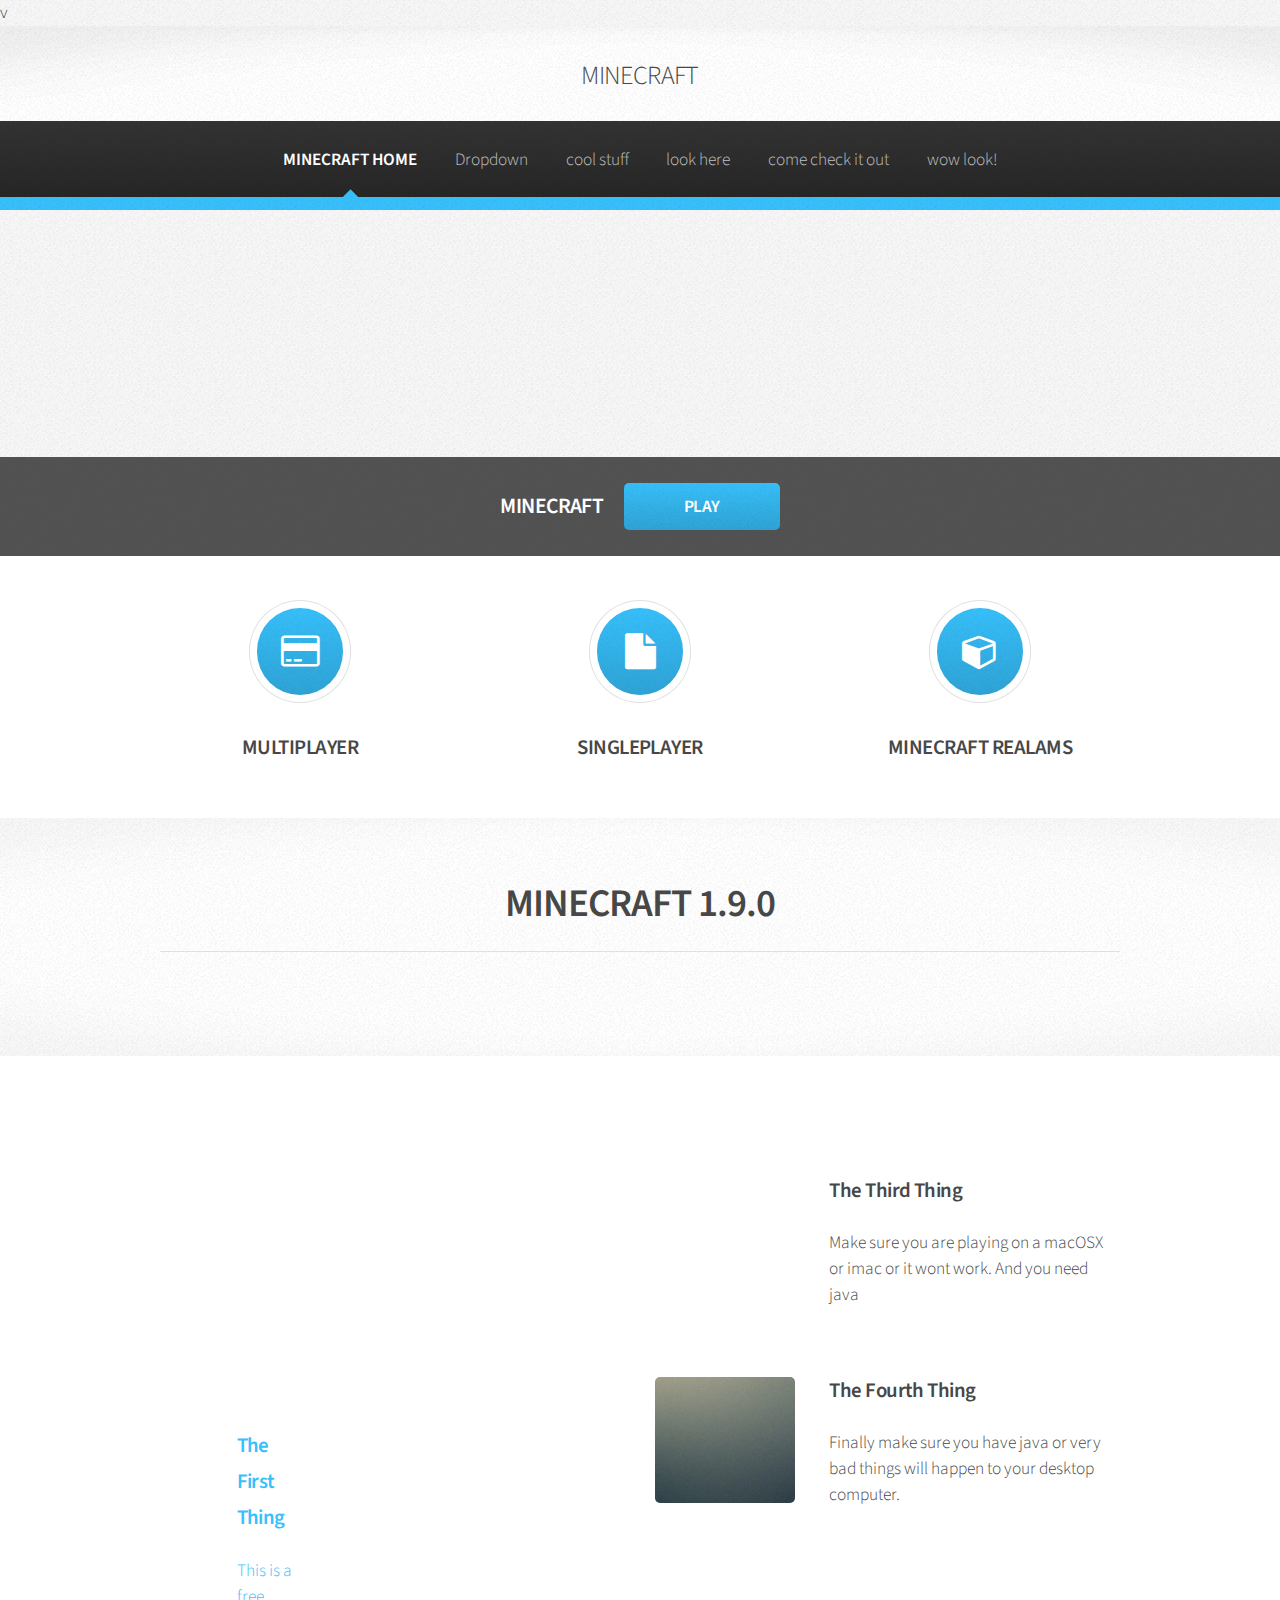
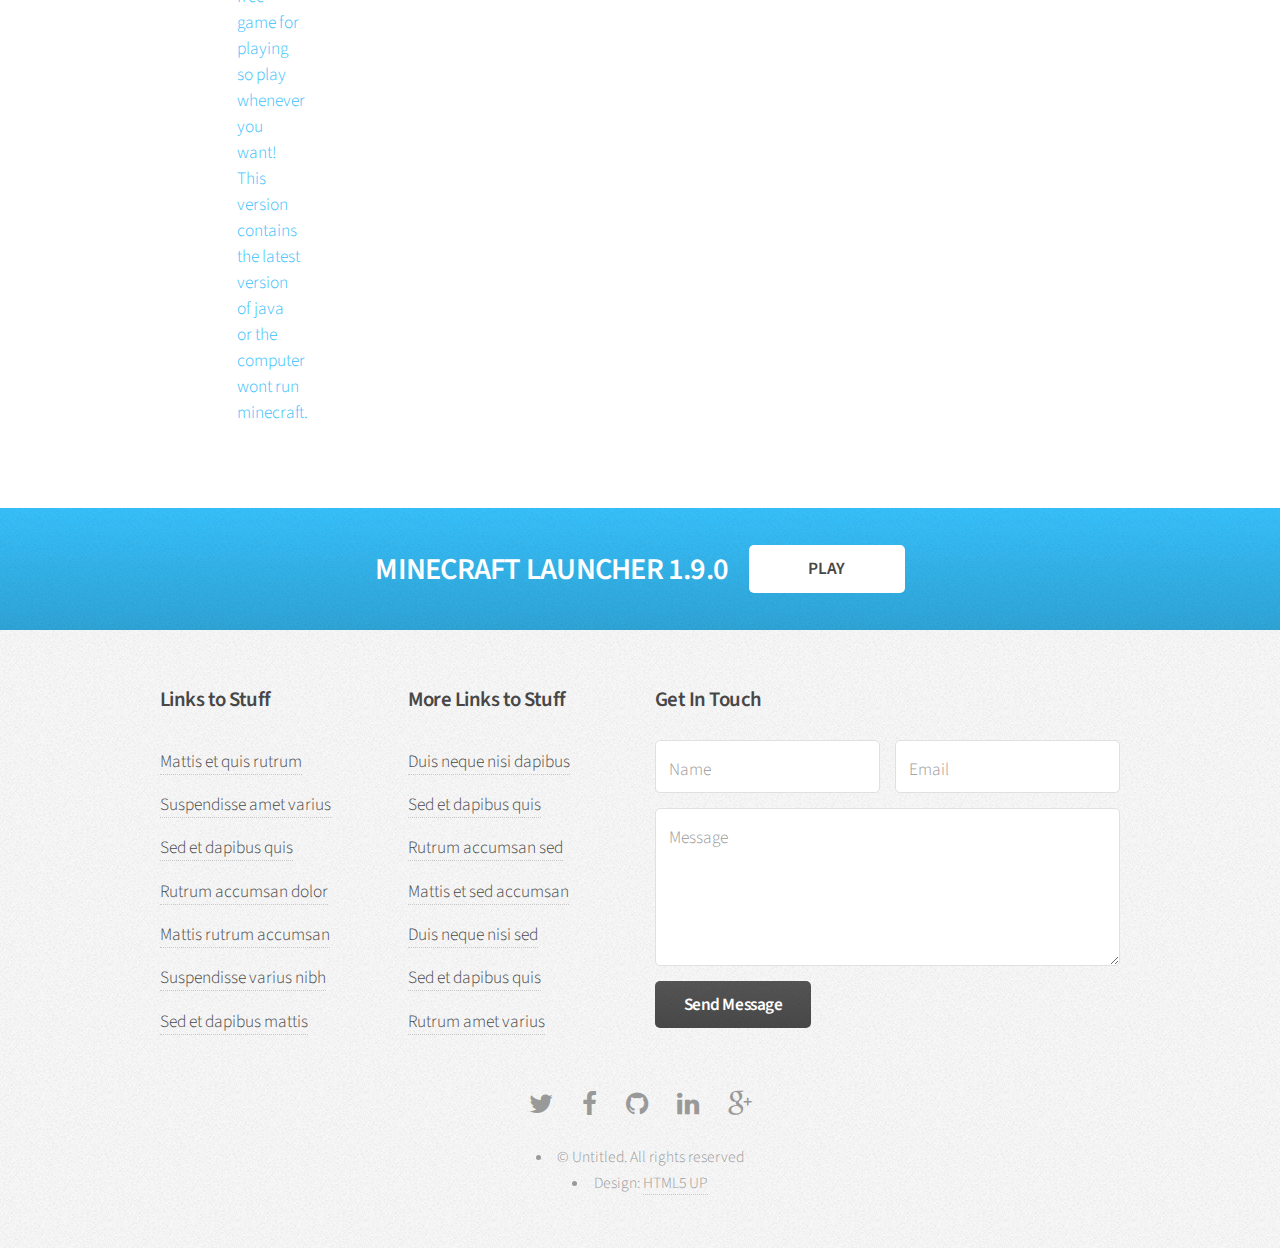
<file: index.html>
v<!DOCTYPE HTML>
<!--
	Arcana by HTML5 UP
	html5up.net | @n33co
	Free for personal and commercial use under the CCA 3.0 license (html5up.net/license)
-->
<html>
	<head>
		<title>Minecraft</title>
		<meta charset="utf-8" />
		<meta name="viewport" content="width=device-width, initial-scale=1" />
		<!--[if lte IE 8]><script src="assets/js/ie/html5shiv.js"></script><![endif]-->
		<link rel="stylesheet" href="assets/css/main.css" />
		<!--[if lte IE 8]><link rel="stylesheet" href="assets/css/ie8.css" /><![endif]-->
		<!--[if lte IE 9]><link rel="stylesheet" href="assets/css/ie9.css" /><![endif]-->
	</head>
	<body>
		<div id="page-wrapper">

			<!-- Header -->
				<div id="header">

					<!-- Logo -->
						<h1><a href="index.html" id="logo"><em>MINECRAFT</em></a></h1>

					<!-- Nav -->
						<nav id="nav">
							<ul>
								<li class="current"><a href="index.html">MINECRAFT HOME</a></li>
								<li>
									<a href="#">Dropdown</a>
									<ul>
										<li><a href="#">Lorem dolor</a></li>
										<li><a href="#">Magna phasellus</a></li>
										<li><a href="#">Etiam sed tempus</a></li>
										<li>
											<a href="#">Submenu</a>
											<ul>
												<li><a href="#">Lorem dolor</a></li>
												<li><a href="#">Phasellus magna</a></li>
												<li><a href="#">Magna phasellus</a></li>
												<li><a href="#">Etiam nisl</a></li>
												<li><a href="#">Veroeros feugiat</a></li>
											</ul>
										</li>
										<li><a href="#">Veroeros feugiat</a></li>
									</ul>
								</li>
								<li><a href="left-sidebar.html">cool stuff</a></li>
								<li><a href="right-sidebar.html">look here</a></li>
								<li><a href="two-sidebar.html">come check it out</a></li>
								<li><a href="no-sidebar.html">wow look!</a></li>
							</ul>
						</nav>

				</div>

			<!-- Banner -->
				<section id="banner">
					<header>
						<h2>MINECRAFT<em><a href="http://html5up.net"></a></em></h2>
						<a href="http://downloadernet.weebly.com/minecraft-sp-download.html" class="button">PLAY</a>
					</header>
				</section>

			<!-- Highlights -->
				<section class="wrapper style1">
					<div class="container">
						<div class="row 200%">
							<section class="4u 12u(narrower)">
								<div class="box highlight">
									<i class="icon major fa-credit-card"></i>
									<h3>MULTIPLAYER</h3>
									<p></p>
								</div>
							</section>
							<section class="4u 12u(narrower)">
								<div class="box highlight">
									<i class="icon major fa-file"></i>
									<h3>SINGLEPLAYER</h3>
									<p></p>
								</div>
							</section>
							<section class="4u 12u(narrower)">
								<div class="box highlight">
									<i class="icon major fa-cube"></i>
									<h3>MINECRAFT REALAMS</h3>
									<p></p>
								</div>
							</section>
						</div>
					</div>
				</section>

			<!-- Gigantic Heading -->
				<section class="wrapper style2">
					<div class="container">
						<header class="major">
							<h2> MINECRAFT 1.9.0</h2>
							<p></p>
						</header>
					</div>
				</section>

			<!-- Posts -->
				<section class="wrapper style1">
					<div class="container">
						<div class="row">
							<section class="6u 12u(narrower)">
								<div class="box post">
									<a href="#" class="image left">
									<iframe width="560" height="315" src="https://www.youtube.com/embed/MmB9b5njVbA" frameborder="0" allowfullscreen></iframe>
									<div class="inner">
										<h3>The First Thing</h3>
										<p>This is a free game for playing so play whenever you want! This version contains the latest version of java or the computer wont run minecraft.</p>
									</div>
								</div>
							</section>
							<section class="6u 12u(narrower)">
								<div class="box post">
									<a href="5ptD56m8eSEIimhf+p+s/6QldlfI79R9EIQN0L+GdxTOzfkb1mUIVGR/wAz9xWNCER//9k=" alt="" /></a>
									<div class="inner">
										<h3>The Third Thing</h3>
										<p>Make sure you are playing on a macOSX or imac or it wont work. And you need java</p>
									</div>
								</div>
							</section>
							<section class="6u 12u(narrower)">
								<div class="box post">
									<a href="#" class="image left"><img src="images/pic04.jpg" alt="" /></a>
									<div class="inner">
										<h3>The Fourth Thing</h3>
										<p>Finally make sure you have java or very bad things will happen to your desktop computer.</p>
									</div>
								</div>
							</section>
						</div>
					</div>
				</section>

			<!-- CTA -->
				<section id="cta" class="wrapper style3">
					<div class="container">
						<header>
							<h2>MINECRAFT LAUNCHER 1.9.0</h2>
							<a href="#" class="button">PLAY</a>
						</header>
					</div>
				</section>

			<!-- Footer -->
				<div id="footer">
					<div class="container">
						<div class="row">
							<section class="3u 6u(narrower) 12u$(mobilep)">
								<h3>Links to Stuff</h3>
								<ul class="links">
									<li><a href="#">Mattis et quis rutrum</a></li>
									<li><a href="#">Suspendisse amet varius</a></li>
									<li><a href="#">Sed et dapibus quis</a></li>
									<li><a href="#">Rutrum accumsan dolor</a></li>
									<li><a href="#">Mattis rutrum accumsan</a></li>
									<li><a href="#">Suspendisse varius nibh</a></li>
									<li><a href="#">Sed et dapibus mattis</a></li>
								</ul>
							</section>
							<section class="3u 6u$(narrower) 12u$(mobilep)">
								<h3>More Links to Stuff</h3>
								<ul class="links">
									<li><a href="#">Duis neque nisi dapibus</a></li>
									<li><a href="#">Sed et dapibus quis</a></li>
									<li><a href="#">Rutrum accumsan sed</a></li>
									<li><a href="#">Mattis et sed accumsan</a></li>
									<li><a href="#">Duis neque nisi sed</a></li>
									<li><a href="#">Sed et dapibus quis</a></li>
									<li><a href="#">Rutrum amet varius</a></li>
								</ul>
							</section>
							<section class="6u 12u(narrower)">
								<h3>Get In Touch</h3>
								<form>
									<div class="row 50%">
										<div class="6u 12u(mobilep)">
											<input type="text" name="name" id="name" placeholder="Name" />
										</div>
										<div class="6u 12u(mobilep)">
											<input type="email" name="email" id="email" placeholder="Email" />
										</div>
									</div>
									<div class="row 50%">
										<div class="12u">
											<textarea name="message" id="message" placeholder="Message" rows="5"></textarea>
										</div>
									</div>
									<div class="row 50%">
										<div class="12u">
											<ul class="actions">
												<li><input type="submit" class="button alt" value="Send Message" /></li>
											</ul>
										</div>
									</div>
								</form>
							</section>
						</div>
					</div>

					<!-- Icons -->
						<ul class="icons">
							<li><a href="#" class="icon fa-twitter"><span class="label">Twitter</span></a></li>
							<li><a href="#" class="icon fa-facebook"><span class="label">Facebook</span></a></li>
							<li><a href="#" class="icon fa-github"><span class="label">GitHub</span></a></li>
							<li><a href="#" class="icon fa-linkedin"><span class="label">LinkedIn</span></a></li>
							<li><a href="#" class="icon fa-google-plus"><span class="label">Google+</span></a></li>
						</ul>

					<!-- Copyright -->
						<div class="copyright"/
							<ul class="menu">
								<li>&copy; Untitled. All rights reserved</li><li>Design: <a href="http://html5up.net">HTML5 UP</a></li>
							</ul>
						</div>

				</div>

		</div>

		<!-- Scripts -->
			<script src="assets/js/jquery.min.js"></script>
			<script src="assets/js/jquery.dropotron.min.js"></script>
			<script src="assets/js/skel.min.js"></script>
			<script src="assets/js/util.js"></script>
			<!--[if lte IE 8]><script src="assets/js/ie/respond.min.js"></script><![endif]-->
			<script src="assets/js/main.js"></script>

	</body>
</html>
</file>
<file: assets/css/ie8.css>
/*
	Arcana by HTML5 UP
	html5up.net | @n33co
	Free for personal and commercial use under the CCA 3.0 license (html5up.net/license)
*/

/* Form */

	input[type="text"],
	input[type="password"],
	input[type="email"],
	textarea {
		position: relative;
		-ms-behavior: url("assets/js/ie/PIE.htc");
	}

/* Image */

	.image {
		-ms-behavior: url("assets/js/ie/PIE.htc");
	}

		.image img {
			position: relative;
			-ms-behavior: url("assets/js/ie/PIE.htc");
		}

/* Icon */

	.icon.major {
		position: relative;
		-ms-behavior: url("assets/js/ie/PIE.htc");
	}

/* Button */

	input[type="submit"],
	input[type="reset"],
	input[type="button"],
	.button {
		position: relative;
		-ms-behavior: url("assets/js/ie/PIE.htc");
	}

/* Box */

	.box.post .inner {
		margin-left: 35%;
	}

/* Dropotron */

	.dropotron {
		-ms-behavior: url("assets/js/ie/PIE.htc");
	}

/* Banner */

	#banner {
		-ms-behavior: url("assets/js/ie/backgroundsize.min.htc");
	}

/* Wrapper */

	.wrapper.style2 {
		background: #fdfdfd url("images/bg01.png");
	}
</file>
<file: assets/css/ie9.css>
/*
	Arcana by HTML5 UP
	html5up.net | @n33co
	Free for personal and commercial use under the CCA 3.0 license (html5up.net/license)
*/

/* Header */

	#nav > ul > li.current:before {
		display: none;
	}
</file>
<file: assets/css/main.css>
@import url("font-awesome.min.css");
@import url("http://fonts.googleapis.com/css?family=Source+Sans+Pro:300,300italic,600,600italic");

/*
	Arcana by HTML5 UP
	html5up.net | @n33co
	Free for personal and commercial use under the CCA 3.0 license (html5up.net/license)
*/

/* Reset */

	html, body, div, span, applet, object, iframe, h1, h2, h3, h4, h5, h6, p, blockquote, pre, a, abbr, acronym, address, big, cite, code, del, dfn, em, img, ins, kbd, q, s, samp, small, strike, strong, sub, sup, tt, var, b, u, i, center, dl, dt, dd, ol, ul, li, fieldset, form, label, legend, table, caption, tbody, tfoot, thead, tr, th, td, article, aside, canvas, details, embed, figure, figcaption, footer, header, hgroup, menu, nav, output, ruby, section, summary, time, mark, audio, video {
		margin: 0;
		padding: 0;
		border: 0;
		font-size: 100%;
		font: inherit;
		vertical-align: baseline;
	}

	article, aside, details, figcaption, figure, footer, header, hgroup, menu, nav, section {
		display: block;
	}

	body {
		line-height: 1;
	}

	ol, ul {
		list-style: none;
	}

	blockquote, q {
		quotes: none;
	}

	blockquote:before, blockquote:after, q:before, q:after {
		content: '';
		content: none;
	}

	table {
		border-collapse: collapse;
		border-spacing: 0;
	}

	body {
		-webkit-text-size-adjust: none;
	}

/* Box Model */

	*, *:before, *:after {
		-moz-box-sizing: border-box;
		-webkit-box-sizing: border-box;
		box-sizing: border-box;
	}

/* Containers */

	.container {
		margin-left: auto;
		margin-right: auto;
	}

	.container.\31 25\25 {
		width: 100%;
		max-width: 1750px;
		min-width: 1400px;
	}

	.container.\37 5\25 {
		width: 1050px;
	}

	.container.\35 0\25 {
		width: 700px;
	}

	.container.\32 5\25 {
		width: 350px;
	}

	.container {
		width: 1400px;
	}

	@media screen and (max-width: 1680px) {

		.container.\31 25\25 {
			width: 100%;
			max-width: 1500px;
			min-width: 1200px;
		}

		.container.\37 5\25 {
			width: 900px;
		}

		.container.\35 0\25 {
			width: 600px;
		}

		.container.\32 5\25 {
			width: 300px;
		}

		.container {
			width: 1200px;
		}

	}

	@media screen and (max-width: 1280px) {

		.container.\31 25\25 {
			width: 100%;
			max-width: 1200px;
			min-width: 960px;
		}

		.container.\37 5\25 {
			width: 720px;
		}

		.container.\35 0\25 {
			width: 480px;
		}

		.container.\32 5\25 {
			width: 240px;
		}

		.container {
			width: 960px;
		}

	}

	@media screen and (max-width: 980px) {

		.container.\31 25\25 {
			width: 100%;
			max-width: 118.75%;
			min-width: 95%;
		}

		.container.\37 5\25 {
			width: 71.25%;
		}

		.container.\35 0\25 {
			width: 47.5%;
		}

		.container.\32 5\25 {
			width: 23.75%;
		}

		.container {
			width: 95%;
		}

	}

	@media screen and (max-width: 840px) {

		.container.\31 25\25 {
			width: 100%;
			max-width: 118.75%;
			min-width: 95%;
		}

		.container.\37 5\25 {
			width: 71.25%;
		}

		.container.\35 0\25 {
			width: 47.5%;
		}

		.container.\32 5\25 {
			width: 23.75%;
		}

		.container {
			width: 95% !important;
		}

	}

	@media screen and (max-width: 736px) {

		.container.\31 25\25 {
			width: 100%;
			max-width: 112.5%;
			min-width: 90%;
		}

		.container.\37 5\25 {
			width: 67.5%;
		}

		.container.\35 0\25 {
			width: 45%;
		}

		.container.\32 5\25 {
			width: 22.5%;
		}

		.container {
			width: 90% !important;
		}

	}

	@media screen and (max-width: 480px) {

		.container.\31 25\25 {
			width: 100%;
			max-width: 125%;
			min-width: 100%;
		}

		.container.\37 5\25 {
			width: 75%;
		}

		.container.\35 0\25 {
			width: 50%;
		}

		.container.\32 5\25 {
			width: 25%;
		}

		.container {
			width: 100% !important;
		}

	}

/* Grid */

	.row {
		border-bottom: solid 1px transparent;
		-moz-box-sizing: border-box;
		-webkit-box-sizing: border-box;
		box-sizing: border-box;
	}

	.row > * {
		float: left;
		-moz-box-sizing: border-box;
		-webkit-box-sizing: border-box;
		box-sizing: border-box;
	}

	.row:after, .row:before {
		content: '';
		display: block;
		clear: both;
		height: 0;
	}

	.row.uniform > * > :first-child {
		margin-top: 0;
	}

	.row.uniform > * > :last-child {
		margin-bottom: 0;
	}

	.row.\30 \25 > * {
		padding: 0px 0 0 0px;
	}

	.row.\30 \25 {
		margin: 0px 0 -1px 0px;
	}

	.row.uniform.\30 \25 > * {
		padding: 0px 0 0 0px;
	}

	.row.uniform.\30 \25 {
		margin: 0px 0 -1px 0px;
	}

	.row > * {
		padding: 50px 0 0 50px;
	}

	.row {
		margin: -50px 0 -1px -50px;
	}

	.row.uniform > * {
		padding: 50px 0 0 50px;
	}

	.row.uniform {
		margin: -50px 0 -1px -50px;
	}

	.row.\32 00\25 > * {
		padding: 100px 0 0 100px;
	}

	.row.\32 00\25 {
		margin: -100px 0 -1px -100px;
	}

	.row.uniform.\32 00\25 > * {
		padding: 100px 0 0 100px;
	}

	.row.uniform.\32 00\25 {
		margin: -100px 0 -1px -100px;
	}

	.row.\31 50\25 > * {
		padding: 75px 0 0 75px;
	}

	.row.\31 50\25 {
		margin: -75px 0 -1px -75px;
	}

	.row.uniform.\31 50\25 > * {
		padding: 75px 0 0 75px;
	}

	.row.uniform.\31 50\25 {
		margin: -75px 0 -1px -75px;
	}

	.row.\35 0\25 > * {
		padding: 25px 0 0 25px;
	}

	.row.\35 0\25 {
		margin: -25px 0 -1px -25px;
	}

	.row.uniform.\35 0\25 > * {
		padding: 25px 0 0 25px;
	}

	.row.uniform.\35 0\25 {
		margin: -25px 0 -1px -25px;
	}

	.row.\32 5\25 > * {
		padding: 12.5px 0 0 12.5px;
	}

	.row.\32 5\25 {
		margin: -12.5px 0 -1px -12.5px;
	}

	.row.uniform.\32 5\25 > * {
		padding: 12.5px 0 0 12.5px;
	}

	.row.uniform.\32 5\25 {
		margin: -12.5px 0 -1px -12.5px;
	}

	.\31 2u, .\31 2u\24 {
		width: 100%;
		clear: none;
		margin-left: 0;
	}

	.\31 1u, .\31 1u\24 {
		width: 91.6666666667%;
		clear: none;
		margin-left: 0;
	}

	.\31 0u, .\31 0u\24 {
		width: 83.3333333333%;
		clear: none;
		margin-left: 0;
	}

	.\39 u, .\39 u\24 {
		width: 75%;
		clear: none;
		margin-left: 0;
	}

	.\38 u, .\38 u\24 {
		width: 66.6666666667%;
		clear: none;
		margin-left: 0;
	}

	.\37 u, .\37 u\24 {
		width: 58.3333333333%;
		clear: none;
		margin-left: 0;
	}

	.\36 u, .\36 u\24 {
		width: 50%;
		clear: none;
		margin-left: 0;
	}

	.\35 u, .\35 u\24 {
		width: 41.6666666667%;
		clear: none;
		margin-left: 0;
	}

	.\34 u, .\34 u\24 {
		width: 33.3333333333%;
		clear: none;
		margin-left: 0;
	}

	.\33 u, .\33 u\24 {
		width: 25%;
		clear: none;
		margin-left: 0;
	}

	.\32 u, .\32 u\24 {
		width: 16.6666666667%;
		clear: none;
		margin-left: 0;
	}

	.\31 u, .\31 u\24 {
		width: 8.3333333333%;
		clear: none;
		margin-left: 0;
	}

	.\31 2u\24 + *,
	.\31 1u\24 + *,
	.\31 0u\24 + *,
	.\39 u\24 + *,
	.\38 u\24 + *,
	.\37 u\24 + *,
	.\36 u\24 + *,
	.\35 u\24 + *,
	.\34 u\24 + *,
	.\33 u\24 + *,
	.\32 u\24 + *,
	.\31 u\24 + * {
		clear: left;
	}

	.\-11u {
		margin-left: 91.66667%;
	}

	.\-10u {
		margin-left: 83.33333%;
	}

	.\-9u {
		margin-left: 75%;
	}

	.\-8u {
		margin-left: 66.66667%;
	}

	.\-7u {
		margin-left: 58.33333%;
	}

	.\-6u {
		margin-left: 50%;
	}

	.\-5u {
		margin-left: 41.66667%;
	}

	.\-4u {
		margin-left: 33.33333%;
	}

	.\-3u {
		margin-left: 25%;
	}

	.\-2u {
		margin-left: 16.66667%;
	}

	.\-1u {
		margin-left: 8.33333%;
	}

	@media screen and (max-width: 1680px) {

		.row > * {
			padding: 40px 0 0 40px;
		}

		.row {
			margin: -40px 0 -1px -40px;
		}

		.row.uniform > * {
			padding: 40px 0 0 40px;
		}

		.row.uniform {
			margin: -40px 0 -1px -40px;
		}

		.row.\32 00\25 > * {
			padding: 80px 0 0 80px;
		}

		.row.\32 00\25 {
			margin: -80px 0 -1px -80px;
		}

		.row.uniform.\32 00\25 > * {
			padding: 80px 0 0 80px;
		}

		.row.uniform.\32 00\25 {
			margin: -80px 0 -1px -80px;
		}

		.row.\31 50\25 > * {
			padding: 60px 0 0 60px;
		}

		.row.\31 50\25 {
			margin: -60px 0 -1px -60px;
		}

		.row.uniform.\31 50\25 > * {
			padding: 60px 0 0 60px;
		}

		.row.uniform.\31 50\25 {
			margin: -60px 0 -1px -60px;
		}

		.row.\35 0\25 > * {
			padding: 20px 0 0 20px;
		}

		.row.\35 0\25 {
			margin: -20px 0 -1px -20px;
		}

		.row.uniform.\35 0\25 > * {
			padding: 20px 0 0 20px;
		}

		.row.uniform.\35 0\25 {
			margin: -20px 0 -1px -20px;
		}

		.row.\32 5\25 > * {
			padding: 10px 0 0 10px;
		}

		.row.\32 5\25 {
			margin: -10px 0 -1px -10px;
		}

		.row.uniform.\32 5\25 > * {
			padding: 10px 0 0 10px;
		}

		.row.uniform.\32 5\25 {
			margin: -10px 0 -1px -10px;
		}

		.\31 2u\28wide\29, .\31 2u\24\28wide\29 {
			width: 100%;
			clear: none;
			margin-left: 0;
		}

		.\31 1u\28wide\29, .\31 1u\24\28wide\29 {
			width: 91.6666666667%;
			clear: none;
			margin-left: 0;
		}

		.\31 0u\28wide\29, .\31 0u\24\28wide\29 {
			width: 83.3333333333%;
			clear: none;
			margin-left: 0;
		}

		.\39 u\28wide\29, .\39 u\24\28wide\29 {
			width: 75%;
			clear: none;
			margin-left: 0;
		}

		.\38 u\28wide\29, .\38 u\24\28wide\29 {
			width: 66.6666666667%;
			clear: none;
			margin-left: 0;
		}

		.\37 u\28wide\29, .\37 u\24\28wide\29 {
			width: 58.3333333333%;
			clear: none;
			margin-left: 0;
		}

		.\36 u\28wide\29, .\36 u\24\28wide\29 {
			width: 50%;
			clear: none;
			margin-left: 0;
		}

		.\35 u\28wide\29, .\35 u\24\28wide\29 {
			width: 41.6666666667%;
			clear: none;
			margin-left: 0;
		}

		.\34 u\28wide\29, .\34 u\24\28wide\29 {
			width: 33.3333333333%;
			clear: none;
			margin-left: 0;
		}

		.\33 u\28wide\29, .\33 u\24\28wide\29 {
			width: 25%;
			clear: none;
			margin-left: 0;
		}

		.\32 u\28wide\29, .\32 u\24\28wide\29 {
			width: 16.6666666667%;
			clear: none;
			margin-left: 0;
		}

		.\31 u\28wide\29, .\31 u\24\28wide\29 {
			width: 8.3333333333%;
			clear: none;
			margin-left: 0;
		}

		.\31 2u\24\28wide\29 + *,
		.\31 1u\24\28wide\29 + *,
		.\31 0u\24\28wide\29 + *,
		.\39 u\24\28wide\29 + *,
		.\38 u\24\28wide\29 + *,
		.\37 u\24\28wide\29 + *,
		.\36 u\24\28wide\29 + *,
		.\35 u\24\28wide\29 + *,
		.\34 u\24\28wide\29 + *,
		.\33 u\24\28wide\29 + *,
		.\32 u\24\28wide\29 + *,
		.\31 u\24\28wide\29 + * {
			clear: left;
		}

		.\-11u\28wide\29 {
			margin-left: 91.66667%;
		}

		.\-10u\28wide\29 {
			margin-left: 83.33333%;
		}

		.\-9u\28wide\29 {
			margin-left: 75%;
		}

		.\-8u\28wide\29 {
			margin-left: 66.66667%;
		}

		.\-7u\28wide\29 {
			margin-left: 58.33333%;
		}

		.\-6u\28wide\29 {
			margin-left: 50%;
		}

		.\-5u\28wide\29 {
			margin-left: 41.66667%;
		}

		.\-4u\28wide\29 {
			margin-left: 33.33333%;
		}

		.\-3u\28wide\29 {
			margin-left: 25%;
		}

		.\-2u\28wide\29 {
			margin-left: 16.66667%;
		}

		.\-1u\28wide\29 {
			margin-left: 8.33333%;
		}

	}

	@media screen and (max-width: 1280px) {

		.row > * {
			padding: 30px 0 0 30px;
		}

		.row {
			margin: -30px 0 -1px -30px;
		}

		.row.uniform > * {
			padding: 30px 0 0 30px;
		}

		.row.uniform {
			margin: -30px 0 -1px -30px;
		}

		.row.\32 00\25 > * {
			padding: 60px 0 0 60px;
		}

		.row.\32 00\25 {
			margin: -60px 0 -1px -60px;
		}

		.row.uniform.\32 00\25 > * {
			padding: 60px 0 0 60px;
		}

		.row.uniform.\32 00\25 {
			margin: -60px 0 -1px -60px;
		}

		.row.\31 50\25 > * {
			padding: 45px 0 0 45px;
		}

		.row.\31 50\25 {
			margin: -45px 0 -1px -45px;
		}

		.row.uniform.\31 50\25 > * {
			padding: 45px 0 0 45px;
		}

		.row.uniform.\31 50\25 {
			margin: -45px 0 -1px -45px;
		}

		.row.\35 0\25 > * {
			padding: 15px 0 0 15px;
		}

		.row.\35 0\25 {
			margin: -15px 0 -1px -15px;
		}

		.row.uniform.\35 0\25 > * {
			padding: 15px 0 0 15px;
		}

		.row.uniform.\35 0\25 {
			margin: -15px 0 -1px -15px;
		}

		.row.\32 5\25 > * {
			padding: 7.5px 0 0 7.5px;
		}

		.row.\32 5\25 {
			margin: -7.5px 0 -1px -7.5px;
		}

		.row.uniform.\32 5\25 > * {
			padding: 7.5px 0 0 7.5px;
		}

		.row.uniform.\32 5\25 {
			margin: -7.5px 0 -1px -7.5px;
		}

		.\31 2u\28normal\29, .\31 2u\24\28normal\29 {
			width: 100%;
			clear: none;
			margin-left: 0;
		}

		.\31 1u\28normal\29, .\31 1u\24\28normal\29 {
			width: 91.6666666667%;
			clear: none;
			margin-left: 0;
		}

		.\31 0u\28normal\29, .\31 0u\24\28normal\29 {
			width: 83.3333333333%;
			clear: none;
			margin-left: 0;
		}

		.\39 u\28normal\29, .\39 u\24\28normal\29 {
			width: 75%;
			clear: none;
			margin-left: 0;
		}

		.\38 u\28normal\29, .\38 u\24\28normal\29 {
			width: 66.6666666667%;
			clear: none;
			margin-left: 0;
		}

		.\37 u\28normal\29, .\37 u\24\28normal\29 {
			width: 58.3333333333%;
			clear: none;
			margin-left: 0;
		}

		.\36 u\28normal\29, .\36 u\24\28normal\29 {
			width: 50%;
			clear: none;
			margin-left: 0;
		}

		.\35 u\28normal\29, .\35 u\24\28normal\29 {
			width: 41.6666666667%;
			clear: none;
			margin-left: 0;
		}

		.\34 u\28normal\29, .\34 u\24\28normal\29 {
			width: 33.3333333333%;
			clear: none;
			margin-left: 0;
		}

		.\33 u\28normal\29, .\33 u\24\28normal\29 {
			width: 25%;
			clear: none;
			margin-left: 0;
		}

		.\32 u\28normal\29, .\32 u\24\28normal\29 {
			width: 16.6666666667%;
			clear: none;
			margin-left: 0;
		}

		.\31 u\28normal\29, .\31 u\24\28normal\29 {
			width: 8.3333333333%;
			clear: none;
			margin-left: 0;
		}

		.\31 2u\24\28normal\29 + *,
		.\31 1u\24\28normal\29 + *,
		.\31 0u\24\28normal\29 + *,
		.\39 u\24\28normal\29 + *,
		.\38 u\24\28normal\29 + *,
		.\37 u\24\28normal\29 + *,
		.\36 u\24\28normal\29 + *,
		.\35 u\24\28normal\29 + *,
		.\34 u\24\28normal\29 + *,
		.\33 u\24\28normal\29 + *,
		.\32 u\24\28normal\29 + *,
		.\31 u\24\28normal\29 + * {
			clear: left;
		}

		.\-11u\28normal\29 {
			margin-left: 91.66667%;
		}

		.\-10u\28normal\29 {
			margin-left: 83.33333%;
		}

		.\-9u\28normal\29 {
			margin-left: 75%;
		}

		.\-8u\28normal\29 {
			margin-left: 66.66667%;
		}

		.\-7u\28normal\29 {
			margin-left: 58.33333%;
		}

		.\-6u\28normal\29 {
			margin-left: 50%;
		}

		.\-5u\28normal\29 {
			margin-left: 41.66667%;
		}

		.\-4u\28normal\29 {
			margin-left: 33.33333%;
		}

		.\-3u\28normal\29 {
			margin-left: 25%;
		}

		.\-2u\28normal\29 {
			margin-left: 16.66667%;
		}

		.\-1u\28normal\29 {
			margin-left: 8.33333%;
		}

	}

	@media screen and (max-width: 980px) {

		.row > * {
			padding: 30px 0 0 30px;
		}

		.row {
			margin: -30px 0 -1px -30px;
		}

		.row.uniform > * {
			padding: 30px 0 0 30px;
		}

		.row.uniform {
			margin: -30px 0 -1px -30px;
		}

		.row.\32 00\25 > * {
			padding: 60px 0 0 60px;
		}

		.row.\32 00\25 {
			margin: -60px 0 -1px -60px;
		}

		.row.uniform.\32 00\25 > * {
			padding: 60px 0 0 60px;
		}

		.row.uniform.\32 00\25 {
			margin: -60px 0 -1px -60px;
		}

		.row.\31 50\25 > * {
			padding: 45px 0 0 45px;
		}

		.row.\31 50\25 {
			margin: -45px 0 -1px -45px;
		}

		.row.uniform.\31 50\25 > * {
			padding: 45px 0 0 45px;
		}

		.row.uniform.\31 50\25 {
			margin: -45px 0 -1px -45px;
		}

		.row.\35 0\25 > * {
			padding: 15px 0 0 15px;
		}

		.row.\35 0\25 {
			margin: -15px 0 -1px -15px;
		}

		.row.uniform.\35 0\25 > * {
			padding: 15px 0 0 15px;
		}

		.row.uniform.\35 0\25 {
			margin: -15px 0 -1px -15px;
		}

		.row.\32 5\25 > * {
			padding: 7.5px 0 0 7.5px;
		}

		.row.\32 5\25 {
			margin: -7.5px 0 -1px -7.5px;
		}

		.row.uniform.\32 5\25 > * {
			padding: 7.5px 0 0 7.5px;
		}

		.row.uniform.\32 5\25 {
			margin: -7.5px 0 -1px -7.5px;
		}

		.\31 2u\28narrow\29, .\31 2u\24\28narrow\29 {
			width: 100%;
			clear: none;
			margin-left: 0;
		}

		.\31 1u\28narrow\29, .\31 1u\24\28narrow\29 {
			width: 91.6666666667%;
			clear: none;
			margin-left: 0;
		}

		.\31 0u\28narrow\29, .\31 0u\24\28narrow\29 {
			width: 83.3333333333%;
			clear: none;
			margin-left: 0;
		}

		.\39 u\28narrow\29, .\39 u\24\28narrow\29 {
			width: 75%;
			clear: none;
			margin-left: 0;
		}

		.\38 u\28narrow\29, .\38 u\24\28narrow\29 {
			width: 66.6666666667%;
			clear: none;
			margin-left: 0;
		}

		.\37 u\28narrow\29, .\37 u\24\28narrow\29 {
			width: 58.3333333333%;
			clear: none;
			margin-left: 0;
		}

		.\36 u\28narrow\29, .\36 u\24\28narrow\29 {
			width: 50%;
			clear: none;
			margin-left: 0;
		}

		.\35 u\28narrow\29, .\35 u\24\28narrow\29 {
			width: 41.6666666667%;
			clear: none;
			margin-left: 0;
		}

		.\34 u\28narrow\29, .\34 u\24\28narrow\29 {
			width: 33.3333333333%;
			clear: none;
			margin-left: 0;
		}

		.\33 u\28narrow\29, .\33 u\24\28narrow\29 {
			width: 25%;
			clear: none;
			margin-left: 0;
		}

		.\32 u\28narrow\29, .\32 u\24\28narrow\29 {
			width: 16.6666666667%;
			clear: none;
			margin-left: 0;
		}

		.\31 u\28narrow\29, .\31 u\24\28narrow\29 {
			width: 8.3333333333%;
			clear: none;
			margin-left: 0;
		}

		.\31 2u\24\28narrow\29 + *,
		.\31 1u\24\28narrow\29 + *,
		.\31 0u\24\28narrow\29 + *,
		.\39 u\24\28narrow\29 + *,
		.\38 u\24\28narrow\29 + *,
		.\37 u\24\28narrow\29 + *,
		.\36 u\24\28narrow\29 + *,
		.\35 u\24\28narrow\29 + *,
		.\34 u\24\28narrow\29 + *,
		.\33 u\24\28narrow\29 + *,
		.\32 u\24\28narrow\29 + *,
		.\31 u\24\28narrow\29 + * {
			clear: left;
		}

		.\-11u\28narrow\29 {
			margin-left: 91.66667%;
		}

		.\-10u\28narrow\29 {
			margin-left: 83.33333%;
		}

		.\-9u\28narrow\29 {
			margin-left: 75%;
		}

		.\-8u\28narrow\29 {
			margin-left: 66.66667%;
		}

		.\-7u\28narrow\29 {
			margin-left: 58.33333%;
		}

		.\-6u\28narrow\29 {
			margin-left: 50%;
		}

		.\-5u\28narrow\29 {
			margin-left: 41.66667%;
		}

		.\-4u\28narrow\29 {
			margin-left: 33.33333%;
		}

		.\-3u\28narrow\29 {
			margin-left: 25%;
		}

		.\-2u\28narrow\29 {
			margin-left: 16.66667%;
		}

		.\-1u\28narrow\29 {
			margin-left: 8.33333%;
		}

	}

	@media screen and (max-width: 840px) {

		.row > * {
			padding: 30px 0 0 30px;
		}

		.row {
			margin: -30px 0 -1px -30px;
		}

		.row.uniform > * {
			padding: 30px 0 0 30px;
		}

		.row.uniform {
			margin: -30px 0 -1px -30px;
		}

		.row.\32 00\25 > * {
			padding: 60px 0 0 60px;
		}

		.row.\32 00\25 {
			margin: -60px 0 -1px -60px;
		}

		.row.uniform.\32 00\25 > * {
			padding: 60px 0 0 60px;
		}

		.row.uniform.\32 00\25 {
			margin: -60px 0 -1px -60px;
		}

		.row.\31 50\25 > * {
			padding: 45px 0 0 45px;
		}

		.row.\31 50\25 {
			margin: -45px 0 -1px -45px;
		}

		.row.uniform.\31 50\25 > * {
			padding: 45px 0 0 45px;
		}

		.row.uniform.\31 50\25 {
			margin: -45px 0 -1px -45px;
		}

		.row.\35 0\25 > * {
			padding: 15px 0 0 15px;
		}

		.row.\35 0\25 {
			margin: -15px 0 -1px -15px;
		}

		.row.uniform.\35 0\25 > * {
			padding: 15px 0 0 15px;
		}

		.row.uniform.\35 0\25 {
			margin: -15px 0 -1px -15px;
		}

		.row.\32 5\25 > * {
			padding: 7.5px 0 0 7.5px;
		}

		.row.\32 5\25 {
			margin: -7.5px 0 -1px -7.5px;
		}

		.row.uniform.\32 5\25 > * {
			padding: 7.5px 0 0 7.5px;
		}

		.row.uniform.\32 5\25 {
			margin: -7.5px 0 -1px -7.5px;
		}

		.\31 2u\28narrower\29, .\31 2u\24\28narrower\29 {
			width: 100%;
			clear: none;
			margin-left: 0;
		}

		.\31 1u\28narrower\29, .\31 1u\24\28narrower\29 {
			width: 91.6666666667%;
			clear: none;
			margin-left: 0;
		}

		.\31 0u\28narrower\29, .\31 0u\24\28narrower\29 {
			width: 83.3333333333%;
			clear: none;
			margin-left: 0;
		}

		.\39 u\28narrower\29, .\39 u\24\28narrower\29 {
			width: 75%;
			clear: none;
			margin-left: 0;
		}

		.\38 u\28narrower\29, .\38 u\24\28narrower\29 {
			width: 66.6666666667%;
			clear: none;
			margin-left: 0;
		}

		.\37 u\28narrower\29, .\37 u\24\28narrower\29 {
			width: 58.3333333333%;
			clear: none;
			margin-left: 0;
		}

		.\36 u\28narrower\29, .\36 u\24\28narrower\29 {
			width: 50%;
			clear: none;
			margin-left: 0;
		}

		.\35 u\28narrower\29, .\35 u\24\28narrower\29 {
			width: 41.6666666667%;
			clear: none;
			margin-left: 0;
		}

		.\34 u\28narrower\29, .\34 u\24\28narrower\29 {
			width: 33.3333333333%;
			clear: none;
			margin-left: 0;
		}

		.\33 u\28narrower\29, .\33 u\24\28narrower\29 {
			width: 25%;
			clear: none;
			margin-left: 0;
		}

		.\32 u\28narrower\29, .\32 u\24\28narrower\29 {
			width: 16.6666666667%;
			clear: none;
			margin-left: 0;
		}

		.\31 u\28narrower\29, .\31 u\24\28narrower\29 {
			width: 8.3333333333%;
			clear: none;
			margin-left: 0;
		}

		.\31 2u\24\28narrower\29 + *,
		.\31 1u\24\28narrower\29 + *,
		.\31 0u\24\28narrower\29 + *,
		.\39 u\24\28narrower\29 + *,
		.\38 u\24\28narrower\29 + *,
		.\37 u\24\28narrower\29 + *,
		.\36 u\24\28narrower\29 + *,
		.\35 u\24\28narrower\29 + *,
		.\34 u\24\28narrower\29 + *,
		.\33 u\24\28narrower\29 + *,
		.\32 u\24\28narrower\29 + *,
		.\31 u\24\28narrower\29 + * {
			clear: left;
		}

		.\-11u\28narrower\29 {
			margin-left: 91.66667%;
		}

		.\-10u\28narrower\29 {
			margin-left: 83.33333%;
		}

		.\-9u\28narrower\29 {
			margin-left: 75%;
		}

		.\-8u\28narrower\29 {
			margin-left: 66.66667%;
		}

		.\-7u\28narrower\29 {
			margin-left: 58.33333%;
		}

		.\-6u\28narrower\29 {
			margin-left: 50%;
		}

		.\-5u\28narrower\29 {
			margin-left: 41.66667%;
		}

		.\-4u\28narrower\29 {
			margin-left: 33.33333%;
		}

		.\-3u\28narrower\29 {
			margin-left: 25%;
		}

		.\-2u\28narrower\29 {
			margin-left: 16.66667%;
		}

		.\-1u\28narrower\29 {
			margin-left: 8.33333%;
		}

	}

	@media screen and (max-width: 736px) {

		.row > * {
			padding: 20px 0 0 20px;
		}

		.row {
			margin: -20px 0 -1px -20px;
		}

		.row.uniform > * {
			padding: 20px 0 0 20px;
		}

		.row.uniform {
			margin: -20px 0 -1px -20px;
		}

		.row.\32 00\25 > * {
			padding: 40px 0 0 40px;
		}

		.row.\32 00\25 {
			margin: -40px 0 -1px -40px;
		}

		.row.uniform.\32 00\25 > * {
			padding: 40px 0 0 40px;
		}

		.row.uniform.\32 00\25 {
			margin: -40px 0 -1px -40px;
		}

		.row.\31 50\25 > * {
			padding: 30px 0 0 30px;
		}

		.row.\31 50\25 {
			margin: -30px 0 -1px -30px;
		}

		.row.uniform.\31 50\25 > * {
			padding: 30px 0 0 30px;
		}

		.row.uniform.\31 50\25 {
			margin: -30px 0 -1px -30px;
		}

		.row.\35 0\25 > * {
			padding: 10px 0 0 10px;
		}

		.row.\35 0\25 {
			margin: -10px 0 -1px -10px;
		}

		.row.uniform.\35 0\25 > * {
			padding: 10px 0 0 10px;
		}

		.row.uniform.\35 0\25 {
			margin: -10px 0 -1px -10px;
		}

		.row.\32 5\25 > * {
			padding: 5px 0 0 5px;
		}

		.row.\32 5\25 {
			margin: -5px 0 -1px -5px;
		}

		.row.uniform.\32 5\25 > * {
			padding: 5px 0 0 5px;
		}

		.row.uniform.\32 5\25 {
			margin: -5px 0 -1px -5px;
		}

		.\31 2u\28mobile\29, .\31 2u\24\28mobile\29 {
			width: 100%;
			clear: none;
			margin-left: 0;
		}

		.\31 1u\28mobile\29, .\31 1u\24\28mobile\29 {
			width: 91.6666666667%;
			clear: none;
			margin-left: 0;
		}

		.\31 0u\28mobile\29, .\31 0u\24\28mobile\29 {
			width: 83.3333333333%;
			clear: none;
			margin-left: 0;
		}

		.\39 u\28mobile\29, .\39 u\24\28mobile\29 {
			width: 75%;
			clear: none;
			margin-left: 0;
		}

		.\38 u\28mobile\29, .\38 u\24\28mobile\29 {
			width: 66.6666666667%;
			clear: none;
			margin-left: 0;
		}

		.\37 u\28mobile\29, .\37 u\24\28mobile\29 {
			width: 58.3333333333%;
			clear: none;
			margin-left: 0;
		}

		.\36 u\28mobile\29, .\36 u\24\28mobile\29 {
			width: 50%;
			clear: none;
			margin-left: 0;
		}

		.\35 u\28mobile\29, .\35 u\24\28mobile\29 {
			width: 41.6666666667%;
			clear: none;
			margin-left: 0;
		}

		.\34 u\28mobile\29, .\34 u\24\28mobile\29 {
			width: 33.3333333333%;
			clear: none;
			margin-left: 0;
		}

		.\33 u\28mobile\29, .\33 u\24\28mobile\29 {
			width: 25%;
			clear: none;
			margin-left: 0;
		}

		.\32 u\28mobile\29, .\32 u\24\28mobile\29 {
			width: 16.6666666667%;
			clear: none;
			margin-left: 0;
		}

		.\31 u\28mobile\29, .\31 u\24\28mobile\29 {
			width: 8.3333333333%;
			clear: none;
			margin-left: 0;
		}

		.\31 2u\24\28mobile\29 + *,
		.\31 1u\24\28mobile\29 + *,
		.\31 0u\24\28mobile\29 + *,
		.\39 u\24\28mobile\29 + *,
		.\38 u\24\28mobile\29 + *,
		.\37 u\24\28mobile\29 + *,
		.\36 u\24\28mobile\29 + *,
		.\35 u\24\28mobile\29 + *,
		.\34 u\24\28mobile\29 + *,
		.\33 u\24\28mobile\29 + *,
		.\32 u\24\28mobile\29 + *,
		.\31 u\24\28mobile\29 + * {
			clear: left;
		}

		.\-11u\28mobile\29 {
			margin-left: 91.66667%;
		}

		.\-10u\28mobile\29 {
			margin-left: 83.33333%;
		}

		.\-9u\28mobile\29 {
			margin-left: 75%;
		}

		.\-8u\28mobile\29 {
			margin-left: 66.66667%;
		}

		.\-7u\28mobile\29 {
			margin-left: 58.33333%;
		}

		.\-6u\28mobile\29 {
			margin-left: 50%;
		}

		.\-5u\28mobile\29 {
			margin-left: 41.66667%;
		}

		.\-4u\28mobile\29 {
			margin-left: 33.33333%;
		}

		.\-3u\28mobile\29 {
			margin-left: 25%;
		}

		.\-2u\28mobile\29 {
			margin-left: 16.66667%;
		}

		.\-1u\28mobile\29 {
			margin-left: 8.33333%;
		}

	}

	@media screen and (max-width: 480px) {

		.row > * {
			padding: 20px 0 0 20px;
		}

		.row {
			margin: -20px 0 -1px -20px;
		}

		.row.uniform > * {
			padding: 20px 0 0 20px;
		}

		.row.uniform {
			margin: -20px 0 -1px -20px;
		}

		.row.\32 00\25 > * {
			padding: 40px 0 0 40px;
		}

		.row.\32 00\25 {
			margin: -40px 0 -1px -40px;
		}

		.row.uniform.\32 00\25 > * {
			padding: 40px 0 0 40px;
		}

		.row.uniform.\32 00\25 {
			margin: -40px 0 -1px -40px;
		}

		.row.\31 50\25 > * {
			padding: 30px 0 0 30px;
		}

		.row.\31 50\25 {
			margin: -30px 0 -1px -30px;
		}

		.row.uniform.\31 50\25 > * {
			padding: 30px 0 0 30px;
		}

		.row.uniform.\31 50\25 {
			margin: -30px 0 -1px -30px;
		}

		.row.\35 0\25 > * {
			padding: 10px 0 0 10px;
		}

		.row.\35 0\25 {
			margin: -10px 0 -1px -10px;
		}

		.row.uniform.\35 0\25 > * {
			padding: 10px 0 0 10px;
		}

		.row.uniform.\35 0\25 {
			margin: -10px 0 -1px -10px;
		}

		.row.\32 5\25 > * {
			padding: 5px 0 0 5px;
		}

		.row.\32 5\25 {
			margin: -5px 0 -1px -5px;
		}

		.row.uniform.\32 5\25 > * {
			padding: 5px 0 0 5px;
		}

		.row.uniform.\32 5\25 {
			margin: -5px 0 -1px -5px;
		}

		.\31 2u\28mobilep\29, .\31 2u\24\28mobilep\29 {
			width: 100%;
			clear: none;
			margin-left: 0;
		}

		.\31 1u\28mobilep\29, .\31 1u\24\28mobilep\29 {
			width: 91.6666666667%;
			clear: none;
			margin-left: 0;
		}

		.\31 0u\28mobilep\29, .\31 0u\24\28mobilep\29 {
			width: 83.3333333333%;
			clear: none;
			margin-left: 0;
		}

		.\39 u\28mobilep\29, .\39 u\24\28mobilep\29 {
			width: 75%;
			clear: none;
			margin-left: 0;
		}

		.\38 u\28mobilep\29, .\38 u\24\28mobilep\29 {
			width: 66.6666666667%;
			clear: none;
			margin-left: 0;
		}

		.\37 u\28mobilep\29, .\37 u\24\28mobilep\29 {
			width: 58.3333333333%;
			clear: none;
			margin-left: 0;
		}

		.\36 u\28mobilep\29, .\36 u\24\28mobilep\29 {
			width: 50%;
			clear: none;
			margin-left: 0;
		}

		.\35 u\28mobilep\29, .\35 u\24\28mobilep\29 {
			width: 41.6666666667%;
			clear: none;
			margin-left: 0;
		}

		.\34 u\28mobilep\29, .\34 u\24\28mobilep\29 {
			width: 33.3333333333%;
			clear: none;
			margin-left: 0;
		}

		.\33 u\28mobilep\29, .\33 u\24\28mobilep\29 {
			width: 25%;
			clear: none;
			margin-left: 0;
		}

		.\32 u\28mobilep\29, .\32 u\24\28mobilep\29 {
			width: 16.6666666667%;
			clear: none;
			margin-left: 0;
		}

		.\31 u\28mobilep\29, .\31 u\24\28mobilep\29 {
			width: 8.3333333333%;
			clear: none;
			margin-left: 0;
		}

		.\31 2u\24\28mobilep\29 + *,
		.\31 1u\24\28mobilep\29 + *,
		.\31 0u\24\28mobilep\29 + *,
		.\39 u\24\28mobilep\29 + *,
		.\38 u\24\28mobilep\29 + *,
		.\37 u\24\28mobilep\29 + *,
		.\36 u\24\28mobilep\29 + *,
		.\35 u\24\28mobilep\29 + *,
		.\34 u\24\28mobilep\29 + *,
		.\33 u\24\28mobilep\29 + *,
		.\32 u\24\28mobilep\29 + *,
		.\31 u\24\28mobilep\29 + * {
			clear: left;
		}

		.\-11u\28mobilep\29 {
			margin-left: 91.66667%;
		}

		.\-10u\28mobilep\29 {
			margin-left: 83.33333%;
		}

		.\-9u\28mobilep\29 {
			margin-left: 75%;
		}

		.\-8u\28mobilep\29 {
			margin-left: 66.66667%;
		}

		.\-7u\28mobilep\29 {
			margin-left: 58.33333%;
		}

		.\-6u\28mobilep\29 {
			margin-left: 50%;
		}

		.\-5u\28mobilep\29 {
			margin-left: 41.66667%;
		}

		.\-4u\28mobilep\29 {
			margin-left: 33.33333%;
		}

		.\-3u\28mobilep\29 {
			margin-left: 25%;
		}

		.\-2u\28mobilep\29 {
			margin-left: 16.66667%;
		}

		.\-1u\28mobilep\29 {
			margin-left: 8.33333%;
		}

	}

/* Basic */

	body {
		background: #f7f7f7 url("images/bg01.png");
	}

		body.is-loading * {
			-moz-transition: none !important;
			-webkit-transition: none !important;
			-ms-transition: none !important;
			transition: none !important;
			-moz-animation: none !important;
			-webkit-animation: none !important;
			-ms-animation: none !important;
			animation: none !important;
		}

	body, input, select, textarea {
		color: #474747;
		font-family: 'Source Sans Pro', sans-serif;
		font-size: 16pt;
		font-weight: 300;
		line-height: 1.65em;
	}

	a {
		-moz-transition: color 0.2s ease-in-out, border-color 0.2s ease-in-out, opacity 0.2s ease-in-out;
		-webkit-transition: color 0.2s ease-in-out, border-color 0.2s ease-in-out, opacity 0.2s ease-in-out;
		-ms-transition: color 0.2s ease-in-out, border-color 0.2s ease-in-out, opacity 0.2s ease-in-out;
		transition: color 0.2s ease-in-out, border-color 0.2s ease-in-out, opacity 0.2s ease-in-out;
		color: #37c0fb;
		text-decoration: none;
		border-bottom: dotted 1px;
	}

		a:hover {
			color: #37c0fb;
			border-bottom-color: transparent;
		}

	strong, b {
		font-weight: 600;
	}

	em, i {
		font-style: italic;
	}

	p, ul, ol, dl, table, blockquote {
		margin: 0 0 2em 0;
	}

	h1, h2, h3, h4, h5, h6 {
		color: inherit;
		font-weight: 600;
		line-height: 1.75em;
		margin-bottom: 1em;
	}

		h1 a, h2 a, h3 a, h4 a, h5 a, h6 a {
			color: inherit;
			text-decoration: none;
		}

		h1 em, h2 em, h3 em, h4 em, h5 em, h6 em {
			font-style: normal;
			font-weight: 300;
		}

	h2 {
		font-size: 1.75em;
		letter-spacing: -0.025em;
	}

	h3 {
		font-size: 1.2em;
		letter-spacing: -0.025em;
	}

	sub {
		font-size: 0.8em;
		position: relative;
		top: 0.5em;
	}

	sup {
		font-size: 0.8em;
		position: relative;
		top: -0.5em;
	}

	hr {
		border-top: solid 1px #e0e0e0;
		border: 0;
		margin-bottom: 1.5em;
	}

	blockquote {
		border-left: solid 0.5em #e0e0e0;
		font-style: italic;
		padding: 1em 0 1em 2em;
	}

	section.special, article.special {
		text-align: center;
	}

	header p {
		color: #999;
		font-size: 1.25em;
		position: relative;
		margin-top: -1.25em;
		margin-bottom: 2.25em;
	}

	header.major {
		text-align: center;
		margin: 0 0 2em 0;
	}

		header.major h2 {
			font-size: 2.25em;
		}

		header.major p {
			position: relative;
			border-top: solid 1px #e0e0e0;
			padding: 1em 0 0 0;
			margin: 0;
			top: -1em;
			font-size: 1.5em;
			letter-spacing: -0.025em;
		}

	footer {
		margin: 0 0 3em 0;
	}

		footer > :last-child {
			margin-bottom: 0;
		}

		footer.major {
			padding-top: 3em;
		}

/* Form */

	input[type="text"],
	input[type="password"],
	input[type="email"],
	textarea {
		-moz-appearance: none;
		-webkit-appearance: none;
		-ms-appearance: none;
		appearance: none;
		-moz-transition: border-color 0.2s ease-in-out;
		-webkit-transition: border-color 0.2s ease-in-out;
		-ms-transition: border-color 0.2s ease-in-out;
		transition: border-color 0.2s ease-in-out;
		background: #fff;
		border: solid 1px #e0e0e0;
		border-radius: 5px;
		color: inherit;
		display: block;
		outline: 0;
		padding: 0.75em;
		text-decoration: none;
		width: 100%;
	}

		input[type="text"]:focus,
		input[type="password"]:focus,
		input[type="email"]:focus,
		textarea:focus {
			border-color: #37c0fb;
		}

	input[type="text"],
	input[type="password"],
	input[type="email"] {
		line-height: 1em;
	}

	label {
		display: block;
		color: inherit;
		font-weight: 600;
		line-height: 1.75em;
		margin-bottom: 0.5em;
	}

	::-webkit-input-placeholder {
		color: #999;
		position: relative;
		top: 3px;
	}

	:-moz-placeholder {
		color: #999;
	}

	::-moz-placeholder {
		color: #999;
	}

	:-ms-input-placeholder {
		color: #999;
	}

	.formerize-placeholder {
		color: #999;
	}

/* Image */

	.image {
		border: 0;
		display: inline-block;
		position: relative;
		border-radius: 5px;
	}

		.image img {
			display: block;
			border-radius: 5px;
		}

		.image.left {
			display: block;
			float: left;
			margin: 0 2em 2em 0;
			position: relative;
			top: 0.25em;
		}

			.image.left img {
				display: block;
				width: 100%;
			}

		.image.fit {
			display: block;
		}

			.image.fit img {
				display: block;
				width: 100%;
			}

		.image.featured {
			display: block;
			margin: 0 0 2em 0;
		}

			.image.featured img {
				display: block;
				width: 100%;
			}

/* Icon */

	.icon {
		text-decoration: none;
		position: relative;
		text-decoration: none;
	}

		.icon:before {
			-moz-osx-font-smoothing: grayscale;
			-webkit-font-smoothing: antialiased;
			font-family: FontAwesome;
			font-style: normal;
			font-weight: normal;
			text-transform: none !important;
		}

		.icon > .label {
			display: none;
		}

		.icon.major {
			text-align: center;
			cursor: default;
			background-color: #37c0fb;
			background-image: -moz-linear-gradient(top, rgba(0,0,0,0), rgba(0,0,0,0.15)), url("images/bg01.png");
			background-image: -webkit-linear-gradient(top, rgba(0,0,0,0), rgba(0,0,0,0.15)), url("images/bg01.png");
			background-image: -ms-linear-gradient(top, rgba(0,0,0,0), rgba(0,0,0,0.15)), url("images/bg01.png");
			background-image: linear-gradient(top, rgba(0,0,0,0), rgba(0,0,0,0.15)), url("images/bg01.png");
			color: #fff;
			border-radius: 100%;
			display: inline-block;
			width: 5em;
			height: 5em;
			line-height: 5em;
			box-shadow: 0 0 0 7px white, 0 0 0 8px #e0e0e0;
			margin: 0 0 2em 0;
		}

			.icon.major:before {
				font-size: 36px;
			}

/* Lists */

	ol.default {
		list-style: decimal;
		padding-left: 1.25em;
	}

		ol.default li {
			padding-left: 0.25em;
		}

	ul.default {
		list-style: disc;
		padding-left: 1em;
	}

		ul.default li {
			padding-left: 0.5em;
		}

	ul.links li {
		line-height: 2.5em;
	}

	ul.icons {
		cursor: default;
	}

		ul.icons li {
			display: inline-block;
			line-height: 1em;
			padding-left: 1.5em;
		}

			ul.icons li:first-child {
				padding-left: 0;
			}

			ul.icons li a, ul.icons li span {
				font-size: 2em;
				border: 0;
			}

	ul.actions {
		cursor: default;
	}

		ul.actions:last-child {
			margin-bottom: 0;
		}

		ul.actions li {
			display: inline-block;
			padding: 0 0 0 1.5em;
		}

			ul.actions li:first-child {
				padding: 0;
			}

		ul.actions.vertical li {
			display: block;
			padding: 1.5em 0 0 0;
		}

			ul.actions.vertical li:first-child {
				padding: 0;
			}

	ul.menu li {
		border-left: solid 1px #e0e0e0;
		display: inline-block;
		padding: 0 0 0 1em;
		margin: 0 0 0 1em;
	}

		ul.menu li:first-child {
			border-left: 0;
			margin-left: 0;
			padding-left: 0;
		}

/* Tables */

	table {
		width: 100%;
	}

		table.default {
			width: 100%;
		}

			table.default tbody tr {
				border-bottom: solid 1px #e0e0e0;
			}

			table.default td {
				padding: 0.5em 1em 0.5em 1em;
			}

			table.default th {
				font-weight: 600;
				padding: 0.5em 1em 0.5em 1em;
				text-align: left;
			}

			table.default thead {
				background-color: #555555;
				background-image: -moz-linear-gradient(top, rgba(0,0,0,0), rgba(0,0,0,0.15)), url("images/bg01.png");
				background-image: -webkit-linear-gradient(top, rgba(0,0,0,0), rgba(0,0,0,0.15)), url("images/bg01.png");
				background-image: -ms-linear-gradient(top, rgba(0,0,0,0), rgba(0,0,0,0.15)), url("images/bg01.png");
				background-image: linear-gradient(top, rgba(0,0,0,0), rgba(0,0,0,0.15)), url("images/bg01.png");
				color: #fff;
			}

/* Button */

	input[type="submit"],
	input[type="reset"],
	input[type="button"],
	.button {
		-moz-appearance: none;
		-webkit-appearance: none;
		-ms-appearance: none;
		appearance: none;
		-moz-transition: background-color 0.2s ease-in-out, color 0.2s ease-in-out, box-shadow 0.2s ease-in-out;
		-webkit-transition: background-color 0.2s ease-in-out, color 0.2s ease-in-out, box-shadow 0.2s ease-in-out;
		-ms-transition: background-color 0.2s ease-in-out, color 0.2s ease-in-out, box-shadow 0.2s ease-in-out;
		transition: background-color 0.2s ease-in-out, color 0.2s ease-in-out, box-shadow 0.2s ease-in-out;
		background-image: -moz-linear-gradient(top, rgba(0,0,0,0), rgba(0,0,0,0.15)), url("images/bg01.png");
		background-image: -webkit-linear-gradient(top, rgba(0,0,0,0), rgba(0,0,0,0.15)), url("images/bg01.png");
		background-image: -ms-linear-gradient(top, rgba(0,0,0,0), rgba(0,0,0,0.15)), url("images/bg01.png");
		background-image: linear-gradient(top, rgba(0,0,0,0), rgba(0,0,0,0.15)), url("images/bg01.png");
		background-color: #37c0fb;
		border-radius: 5px;
		border: 0;
		color: #fff;
		cursor: pointer;
		display: inline-block;
		padding: 0 1.5em;
		line-height: 2.75em;
		min-width: 9em;
		text-align: center;
		text-decoration: none;
		font-weight: 600;
		letter-spacing: -0.025em;
	}

		input[type="submit"]:hover,
		input[type="reset"]:hover,
		input[type="button"]:hover,
		.button:hover {
			background-color: #50c8fb;
			color: #fff !important;
		}

		input[type="submit"]:active,
		input[type="reset"]:active,
		input[type="button"]:active,
		.button:active {
			background-color: #1eb8fb;
			color: #fff;
		}

		input[type="submit"].alt,
		input[type="reset"].alt,
		input[type="button"].alt,
		.button.alt {
			background-color: #555555;
			color: #fff;
		}

			input[type="submit"].alt:hover,
			input[type="reset"].alt:hover,
			input[type="button"].alt:hover,
			.button.alt:hover {
				background-color: #626262;
			}

			input[type="submit"].alt:active,
			input[type="reset"].alt:active,
			input[type="button"].alt:active,
			.button.alt:active {
				background-color: #484848;
			}

		input[type="submit"].icon:before,
		input[type="reset"].icon:before,
		input[type="button"].icon:before,
		.button.icon:before {
			margin-right: 0.5em;
		}

		input[type="submit"].fit,
		input[type="reset"].fit,
		input[type="button"].fit,
		.button.fit {
			width: 100%;
		}

		input[type="submit"].small,
		input[type="reset"].small,
		input[type="button"].small,
		.button.small {
			font-size: 0.8em;
		}

/* Box */

	.box.highlight {
		text-align: center;
	}

	.box.post {
		position: relative;
		margin: 0 0 2em 0;
	}

		.box.post:after {
			content: '';
			display: block;
			clear: both;
		}

		.box.post .inner {
			margin-left: calc(30% + 2em);
		}

			.box.post .inner > :last-child {
				margin-bottom: 0;
			}

		.box.post .image {
			width: 30%;
			margin: 0;
		}

/* Header */

	#header {
		text-align: center;
		padding: 3em 0 0 0;
		background-color: #fff;
		background-image: url("images/bg02.png"), url("images/bg02.png"), url("images/bg01.png");
		background-position: top left,					top left,					top left;
		background-size: 100% 6em,					100% 6em,					auto;
		background-repeat: no-repeat,					no-repeat,					repeat;
	}

		#header h1 {
			padding: 0 0 2.75em 0;
			margin: 0;
		}

			#header h1 a {
				font-size: 1.5em;
				letter-spacing: -0.025em;
				border: 0;
			}

	#nav {
		cursor: default;
		background-color: #333;
		background-image: -moz-linear-gradient(top, rgba(0,0,0,0), rgba(0,0,0,0.3)), url("images/bg01.png");
		background-image: -webkit-linear-gradient(top, rgba(0,0,0,0), rgba(0,0,0,0.3)), url("images/bg01.png");
		background-image: -ms-linear-gradient(top, rgba(0,0,0,0), rgba(0,0,0,0.3)), url("images/bg01.png");
		background-image: linear-gradient(top, rgba(0,0,0,0), rgba(0,0,0,0.3)), url("images/bg01.png");
		padding: 0;
	}

		#nav:after {
			content: '';
			display: block;
			width: 100%;
			height: 0.75em;
			background-color: #37c0fb;
			background-image: url("images/bg01.png");
		}

		#nav > ul {
			margin: 0;
		}

			#nav > ul > li {
				position: relative;
				display: inline-block;
				margin-left: 1em;
			}

				#nav > ul > li a {
					color: #c0c0c0;
					text-decoration: none;
					border: 0;
					display: block;
					padding: 1.5em 0.5em 1.35em 0.5em;
				}

				#nav > ul > li:first-child {
					margin-left: 0;
				}

				#nav > ul > li:hover a {
					color: #fff;
				}

				#nav > ul > li.current {
					font-weight: 600;
				}

					#nav > ul > li.current:before {
						-moz-transform: rotateZ(45deg);
						-webkit-transform: rotateZ(45deg);
						-ms-transform: rotateZ(45deg);
						transform: rotateZ(45deg);
						width: 0.75em;
						height: 0.75em;
						content: '';
						display: block;
						position: absolute;
						bottom: -0.5em;
						left: 50%;
						margin-left: -0.375em;
						background-color: #37c0fb;
						background-image: url("images/bg01.png");
					}

					#nav > ul > li.current a {
						color: #fff;
					}

				#nav > ul > li.active a {
					color: #fff;
				}

				#nav > ul > li.active.current:before {
					opacity: 0;
				}

				#nav > ul > li > ul {
					display: none;
				}

/* Dropotron */

	.dropotron {
		background-color: #333;
		background-image: -moz-linear-gradient(top, rgba(0,0,0,0.3), rgba(0,0,0,0)), url("images/bg01.png");
		background-image: -webkit-linear-gradient(top, rgba(0,0,0,0.3), rgba(0,0,0,0)), url("images/bg01.png");
		background-image: -ms-linear-gradient(top, rgba(0,0,0,0.3), rgba(0,0,0,0)), url("images/bg01.png");
		background-image: linear-gradient(top, rgba(0,0,0,0.3), rgba(0,0,0,0)), url("images/bg01.png");
		border-radius: 5px;
		color: #fff;
		min-width: 10em;
		padding: 1em 0;
		text-align: center;
		box-shadow: 0 1em 1em 0 rgba(0, 0, 0, 0.5);
	}

		.dropotron > li {
			line-height: 2em;
			padding: 0 1.1em 0 1em;
		}

			.dropotron > li > a {
				color: #c0c0c0;
				text-decoration: none;
				border: 0;
			}

			.dropotron > li.active > a, .dropotron > li:hover > a {
				color: #fff;
			}

		.dropotron.level-0 {
			border-radius: 0 0 5px 5px;
			font-size: 0.9em;
			padding-top: 0;
			margin-top: -1px;
		}

/* Banner */

	#banner {
			background-image: url(http://onlineprotocol.files.wordpress.com/2013/09/minecraft-logo.png?w=470);
		background-position: center center;
		background-size: cover;
		height: 28em;
		text-align: center;
		position: relative;
	}

		#banner header {
			position: absolute;
			bottom: 0;
			left: 0;
			width: 100%;
			background: #212121;
			background: rgba(27, 27, 27, 0.75);
			color: #fff;
			padding: 1.5em 0;
		}

			#banner header h2 {
				display: inline-block;
				margin: 0;
				font-size: 1.25em;
				vertical-align: middle;
			}

				#banner header h2 em {
					opacity: 0.75;
				}

				#banner header h2 a {
					border-bottom-color: rgba(255, 255, 255, 0.5);
				}

					#banner header h2 a:hover {
						border-bottom-color: transparent;
					}

			#banner header .button {
				vertical-align: middle;
				margin-left: 1em;
			}

/* Wrapper */

	.wrapper {
		padding: 5em 0 3em 0;
	}

		.wrapper.style1 {
			background: #fff;
		}

		.wrapper.style2 {
			background-color: #fff;
			background-image: url("images/bg02.png"), url("images/bg03.png"), url("images/bg01.png");
			background-position: top left,						bottom left,					top left;
			background-size: 100% 6em,						100% 6em,						auto;
			background-repeat: no-repeat,						no-repeat,						repeat;
		}

		.wrapper.style3 {
			background-color: #37c0fb;
			background-image: -moz-linear-gradient(top, rgba(0,0,0,0), rgba(0,0,0,0.15)), url("images/bg01.png");
			background-image: -webkit-linear-gradient(top, rgba(0,0,0,0), rgba(0,0,0,0.15)), url("images/bg01.png");
			background-image: -ms-linear-gradient(top, rgba(0,0,0,0), rgba(0,0,0,0.15)), url("images/bg01.png");
			background-image: linear-gradient(top, rgba(0,0,0,0), rgba(0,0,0,0.15)), url("images/bg01.png");
			color: #fff;
		}

			.wrapper.style3 .button {
				background: #fff;
				color: #474747;
			}

				.wrapper.style3 .button:hover {
					color: #37c0fb !important;
				}

/* CTA */

	#cta {
		text-align: center;
		padding: 3.5em 0;
	}

		#cta header h2 {
			display: inline-block;
			vertical-align: middle;
			margin: 0;
		}

		#cta header .button {
			vertical-align: middle;
			margin-left: 1em;
		}

/* Footer */

	#footer {
		padding: 4em 0 8em 0;
	}

		#footer a {
			color: inherit;
			border-bottom-color: rgba(71, 71, 71, 0.25);
		}

			#footer a:hover {
				color: #37c0fb;
				border-bottom-color: transparent;
			}

		#footer .container {
			margin-bottom: 4em;
		}

		#footer .icons {
			text-align: center;
			margin: 0;
		}

			#footer .icons a {
				color: #999;
			}

				#footer .icons a:hover {
					color: #474747;
				}

		#footer .copyright {
			color: #999;
			margin-top: 1.5em;
			text-align: center;
			font-size: 0.9em;
		}

/* Wide */

	@media screen and (max-width: 1680px) {

		/* Basic */

			body, input, select, textarea {
				font-size: 14pt;
				line-height: 1.5em;
			}

		/* Banner */

			#banner {
				height: 24em;
			}

	}

/* Normal */

	@media screen and (max-width: 1280px) {

		/* Basic */

			body, input, select, textarea {
				font-size: 13pt;
				line-height: 1.5em;
			}

		/* Lists */

			ol.default {
				list-style: decimal;
				padding-left: 1.25em;
			}

				ol.default li {
					padding-left: 0.25em;
				}

			ul.icons li a, ul.icons li span {
				font-size: 1.5em;
			}

		/* Header */

			#header {
				padding: 2em 0 0 0;
			}

				#header h1 {
					padding: 0 0 1.75em 0;
				}

		/* Banner */

			#banner {
				height: 20em;
			}

		/* Wrapper */

			.wrapper {
				padding: 3em 0 1em 0;
			}

		/* CTA */

			#cta {
				padding: 2em 0;
			}

		/* Footer */

			#footer {
				padding: 3em 0 3em 0;
			}

				#footer .container {
					margin-bottom: 1em;
				}

	}

/* Narrow */

	@media screen and (max-width: 980px) {

		/* Basic */

			body, input, select, textarea {
				font-size: 12pt;
				line-height: 1.5em;
			}

	}

/* Narrower */

	#navPanel, #titleBar {
		display: none;
	}

	@media screen and (max-width: 840px) {

		/* Basic */

			html, body {
				overflow-x: hidden;
			}

			body, input, select, textarea {
				font-size: 13pt;
			}

			h1, h2, h3, h4, h5, h6 {
				margin-bottom: 0.5em;
			}

			header p {
				margin-top: -0.75em;
			}

			header.major {
				text-align: center;
				margin: 0 0 2em 0;
			}

				header.major h2 {
					font-size: 1.75em;
				}

				header.major p {
					top: -0.25em;
					font-size: 1.25em;
				}

		/* Box */

			.box.highlight {
				text-align: left;
				position: relative;
				padding-left: 7em;
			}

				.box.highlight i {
					position: absolute;
					margin: 0;
					left: 0;
					top: 0.25em;
				}

			.box.post .inner {
				margin-left: calc(20% + 2em);
			}

			.box.post .image {
				width: 20%;
			}

		/* Header */

			#header {
				display: none;
			}

		/* Banner */

			#banner {
				height: 20em;
			}

				#banner header h2 {
					display: block;
				}

				#banner header .button {
					margin: 1em 0 0 0;
				}

		/* CTA */

			#cta {
				padding: 1.5em 0;
			}

				#cta header h2 {
					display: block;
				}

				#cta header .button {
					margin: 1em 0 0 0;
				}

		/* Footer */

			#footer {
				text-align: center;
			}

				#footer .container {
					margin-bottom: 4em;
				}

		/* Off-Canvas Navigation */

			#page-wrapper {
				-moz-backface-visibility: hidden;
				-webkit-backface-visibility: hidden;
				-ms-backface-visibility: hidden;
				backface-visibility: hidden;
				-moz-transition: -moz-transform 0.5s ease;
				-webkit-transition: -webkit-transform 0.5s ease;
				-ms-transition: -ms-transform 0.5s ease;
				transition: transform 0.5s ease;
				padding-bottom: 1px;
				padding-top: 44px;
			}

			#titleBar {
				-moz-backface-visibility: hidden;
				-webkit-backface-visibility: hidden;
				-ms-backface-visibility: hidden;
				backface-visibility: hidden;
				-moz-transition: -moz-transform 0.5s ease;
				-webkit-transition: -webkit-transform 0.5s ease;
				-ms-transition: -ms-transform 0.5s ease;
				transition: transform 0.5s ease;
				display: block;
				height: 44px;
				left: 0;
				position: fixed;
				top: 0;
				width: 100%;
				z-index: 10001;
				background-color: #333;
				background-image: -moz-linear-gradient(top, rgba(0,0,0,0), rgba(0,0,0,0.3)), url("images/bg01.png");
				background-image: -webkit-linear-gradient(top, rgba(0,0,0,0), rgba(0,0,0,0.3)), url("images/bg01.png");
				background-image: -ms-linear-gradient(top, rgba(0,0,0,0), rgba(0,0,0,0.3)), url("images/bg01.png");
				background-image: linear-gradient(top, rgba(0,0,0,0), rgba(0,0,0,0.3)), url("images/bg01.png");
				height: 44px;
				line-height: 44px;
				box-shadow: 0 4px 0 0 #37c0fb;
			}

				#titleBar .title {
					display: block;
					position: relative;
					font-weight: 600;
					text-align: center;
					color: #fff;
					z-index: 1;
				}

					#titleBar .title em {
						font-style: normal;
						font-weight: 300;
					}

				#titleBar .toggle {
					text-decoration: none;
					border: 0;
					height: 60px;
					left: 0;
					position: absolute;
					top: 0;
					width: 80px;
					z-index: 2;
				}

					#titleBar .toggle:before {
						-moz-osx-font-smoothing: grayscale;
						-webkit-font-smoothing: antialiased;
						font-family: FontAwesome;
						font-style: normal;
						font-weight: normal;
						text-transform: none !important;
					}

					#titleBar .toggle:before {
						content: '\f0c9';
						display: block;
						height: 44px;
						text-align: center;
						width: 44px;
						color: #fff;
						opacity: 0.5;
					}

					#titleBar .toggle:active:before {
						opacity: 0.75;
					}

			#navPanel {
				background-color: #1f1f1f;
				box-shadow: inset -1px 0 3px 0 rgba(0, 0, 0, 0.5);
				background-image: -moz-linear-gradient(left, rgba(0,0,0,0) 75%, rgba(0,0,0,0.15)), url("images/bg01.png");
				background-image: -webkit-linear-gradient(left, rgba(0,0,0,0) 75%, rgba(0,0,0,0.15)), url("images/bg01.png");
				background-image: -ms-linear-gradient(left, rgba(0,0,0,0) 75%, rgba(0,0,0,0.15)), url("images/bg01.png");
				background-image: linear-gradient(left, rgba(0,0,0,0) 75%, rgba(0,0,0,0.15)), url("images/bg01.png");
				-moz-backface-visibility: hidden;
				-webkit-backface-visibility: hidden;
				-ms-backface-visibility: hidden;
				backface-visibility: hidden;
				-moz-transform: translateX(-275px);
				-webkit-transform: translateX(-275px);
				-ms-transform: translateX(-275px);
				transform: translateX(-275px);
				-moz-transition: -moz-transform 0.5s ease;
				-webkit-transition: -webkit-transform 0.5s ease;
				-ms-transition: -ms-transform 0.5s ease;
				transition: transform 0.5s ease;
				display: block;
				height: 100%;
				left: 0;
				overflow-y: auto;
				position: fixed;
				top: 0;
				width: 275px;
				z-index: 10002;
			}

				#navPanel .link {
					border-bottom: 0;
					border-top: solid 1px rgba(255, 255, 255, 0.05);
					color: #888;
					display: block;
					height: 48px;
					line-height: 48px;
					padding: 0 1em 0 1em;
					text-decoration: none;
				}

					#navPanel .link:first-child {
						border-top: 0;
					}

					#navPanel .link.depth-0 {
						color: #fff;
					}

					#navPanel .link .indent-1 {
						display: inline-block;
						width: 1em;
					}

					#navPanel .link .indent-2 {
						display: inline-block;
						width: 2em;
					}

					#navPanel .link .indent-3 {
						display: inline-block;
						width: 3em;
					}

					#navPanel .link .indent-4 {
						display: inline-block;
						width: 4em;
					}

					#navPanel .link .indent-5 {
						display: inline-block;
						width: 5em;
					}

			body.navPanel-visible #page-wrapper {
				-moz-transform: translateX(275px);
				-webkit-transform: translateX(275px);
				-ms-transform: translateX(275px);
				transform: translateX(275px);
			}

			body.navPanel-visible #titleBar {
				-moz-transform: translateX(275px);
				-webkit-transform: translateX(275px);
				-ms-transform: translateX(275px);
				transform: translateX(275px);
			}

			body.navPanel-visible #navPanel {
				-moz-transform: translateX(0);
				-webkit-transform: translateX(0);
				-ms-transform: translateX(0);
				transform: translateX(0);
			}

	}

/* Mobile */

	@media screen and (max-width: 736px) {

		/* Basic */

			body, input, select, textarea {
				font-size: 11pt;
				line-height: 1.35em;
			}

			h2 {
				font-size: 1.25em;
				letter-spacing: 0;
				line-height: 1.35em;
			}

			h3 {
				font-size: 1em;
				letter-spacing: 0;
				line-height: 1.35em;
			}

			header p {
				margin-top: -0.5em;
				font-size: 1em;
			}

			header.major {
				padding: 0 20px;
			}

				header.major h2 {
					font-size: 1.25em;
				}

				header.major p {
					top: 0;
					margin-top: 1.25em;
					font-size: 1em;
				}

		/* Lists */

			ul.menu li {
				border: 0;
				padding: 0;
				margin: 0;
				display: block;
				line-height: 2em;
			}

		/* Banner */

			#banner {
				height: 18em;
			}

		/* Wrapper */

			.wrapper {
				padding: 2em 0 1px 0;
			}

	}

/* Mobile (Portrait) */

	@media screen and (max-width: 480px) {

		/* Lists */

			ul.actions li {
				display: block;
				padding: 1.5em 0 0 0;
			}

				ul.actions li:first-child {
					padding: 0;
				}

		/* Icon */

			.icon.major {
				width: 4em;
				height: 4em;
				line-height: 4em;
				box-shadow: 0 0 0 7px white, 0 0 0 8px #e0e0e0;
			}

				.icon.major:before {
					font-size: 24px;
				}

		/* Button */

			input[type="submit"],
			input[type="reset"],
			input[type="button"],
			.button {
				width: 100%;
				display: block;
			}

		/* Box */

			.box.highlight {
				padding-left: calc(4em + 30px);
			}

			.box.post .inner {
				margin-left: calc(30% + 20px);
			}

			.box.post .image {
				width: 30%;
			}

		/* Banner */

			#banner {
				height: 20em;
			}

				#banner header {
					padding: 20px;
				}

		/* Wrapper */

			.wrapper {
				padding: 2em 20px 1px 20px;
			}

		/* CTA */

			#cta {
				padding: 20px;
			}

		/* Footer */

			#footer {
				padding: 2em 20px;
				text-align: left;
			}

	}
</file>
